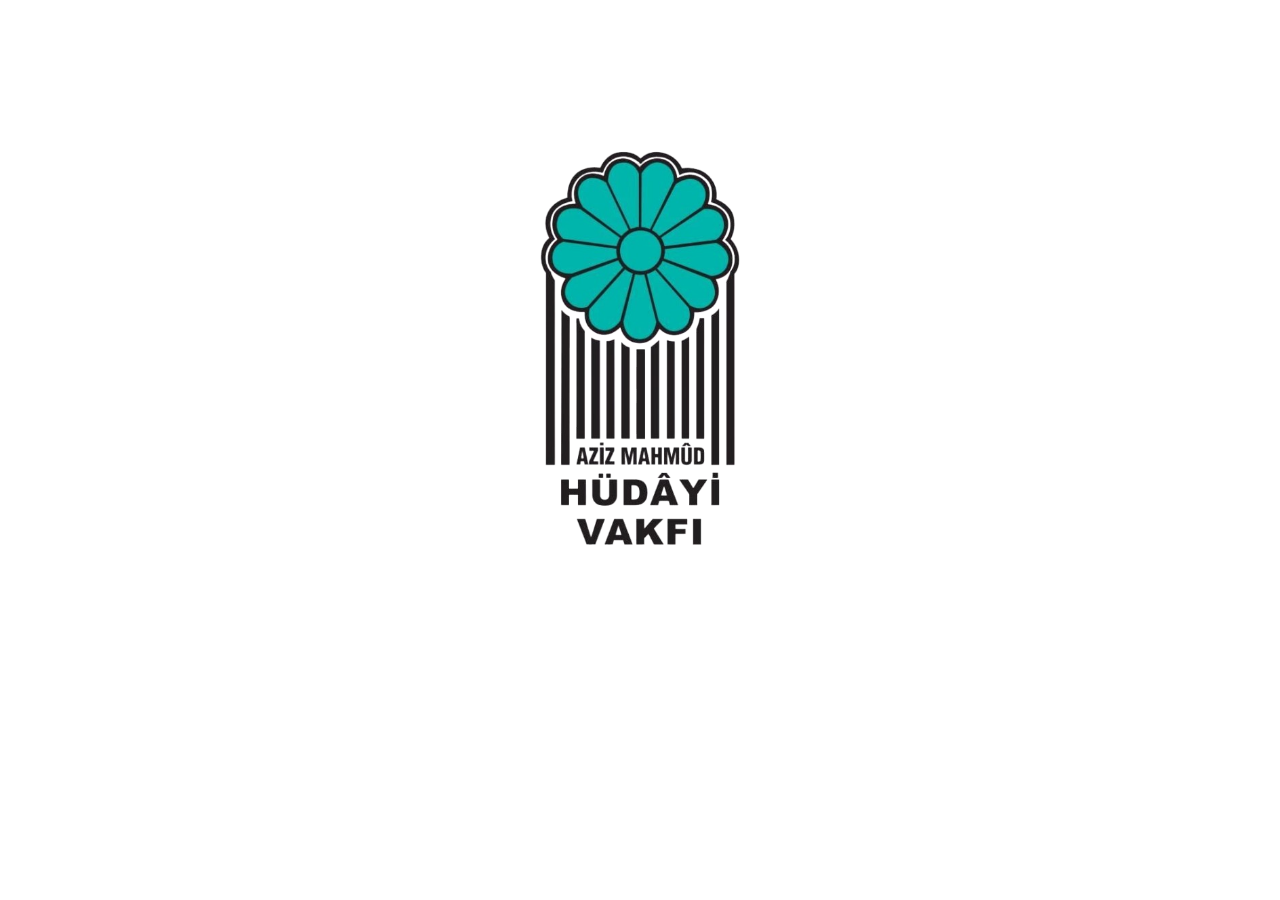
<file: end.html>
<!DOCTYPE html>
<html lang="en">
<head>
    <meta charset="UTF-8">
    <meta name="viewport" content="width=device-width, initial-scale=1.0">
    <title>Document</title>
    
    <link rel="stylesheet" href="style.css">
</head>
<body>
    <a href="index.html"><img src="img/firstlogo.png" alt="" style="text-align: center; display: block; margin: 0 auto; margin-top: 150px; margin-bottom: 20px; width: 200px; height: auto;"></a>
    
</body>
</html>
</file>
<file: style.css>
﻿html {
    scroll-behavior: smooth;
}


/*==================================
        NAVBAR
==================================*/

.navbar {

    position: sticky;

    top: 0;

    z-index: 9999;

    background: #fff;

    padding: 18px 0;

    box-shadow: 0 2px 10px rgba(0, 0, 0, .08);

}


.navbar img,
.navbar .logo {

    width: 150px !important;

    object-fit: contain;

}


.nav-link {

    position: relative;

    display: inline-block;

    color: #333;

    font-weight: 500;

    font-size: 15px;

    transition: .3s;

}


.nav-link::after {

    content: "";

    position: absolute;

    left: 0;

    bottom: -6px;

    width: 0;

    height: 2px;

    background: #00B5AC;

    transition: .3s;

}


.nav-link:hover,
.nav-link.active {

    color: #00B5AC;

}


.nav-link.active::after {

    width: 100%;

}


.search-btn {

    width: 35px;

    height: 35px;

    display: flex;

    align-items: center;

    justify-content: center;

    color: #00B5AC !important;

    background: transparent;

    border: 1px solid #00B5AC;

    border-radius: 7px;

    transition: .3s;



}


.search-btn:hover {

    background: #00B5AC;

    color: #fff;

}

.search-btn i {

    font-size: 14px;
    color: #fff !important;

}

.search-btn {

    width: 120px;

    height: 37px;

    border: none;

    border-radius: 7px;

    background: #00B5AC;

    color: #fff;

    font-size: 13px;

    font-weight: 600;

    transition: .3s;

}


.search-btn:hover {

    background: #00A19B;

}

/* Mobile Navbar */

.navbar-toggler {
    padding: 0;
}

.navbar-toggler:focus {
    box-shadow: none;
}

@media (max-width:991.98px) {

    .navbar {
        padding: 15px 0;
    }

    .navbar-collapse {
        background: #fff;
        margin-top: 15px;
        border-radius: 10px;
        padding: 15px;
        box-shadow: 0 8px 20px rgba(0, 0, 0, .08);
    }

    .navbar-nav .nav-link {
        padding: 12px 0;
        text-align: center;
    }

    .navbar-collapse .search-btn {
        width: 140px;
    }
}

/* Desktop */
@media (min-width: 992px) {

    #navbarMenu {
        display: none !important;
    }

}

/* Mobile */
@media (max-width: 991.98px) {

    .desktop-navbar {
        display: none !important;
    }

}

/*==================================
        HERO
==================================*/


.hero img {

    height: 650px;

    object-fit: cover;

}


.carousel-item::before {

    content: "";

    position: absolute;

    inset: 0;

    background: rgba(0, 0, 0, .45);

}



.carousel-caption {

    top: 50%;

    right: 180px;

    left: auto;

    bottom: auto;

    transform: translateY(-50%);

    width: 500px;

    padding: 0;

    z-index: 2;

    text-align: right !important;

}


.hero-content {

    text-align: right;

}


.hero-content h5 {

    font-size: 22px;

    margin-bottom: 10px;

}


.hero-content h1 {

    font-size: 60px;

    font-weight: 800;

    margin-bottom: 20px;

}


.hero-content p {

    font-size: 20px;

    line-height: 1.8;

    margin-bottom: 30px;

}



.carousel-caption .btn {

    width: 175px;

    height: 50px;

    border-radius: 30px;

    background: #fff;

    color: #00B5AC;

    border: none;

    font-size: 13px;

    font-weight: 600;

    transition: .3s;

}


.carousel-caption .btn:hover {

    background: #00B5AC;

    color: #fff;

}



/*==================================
        ABOUT SCHOOL
==================================*/


.about-school {

    padding: 70px 0;

    background: #f7f9fc;

}



.section-title {

    font-size: 22px;

    font-weight: 700;

    margin-bottom: 20px;

    color: #0d4b8f;

}



/* MAIN BOXES */


.statistics,
.welcome-box,
.news-box {

    background: #fff;

    border-radius: 15px;

    padding: 22px;

    box-shadow: 0 8px 25px rgba(0, 0, 0, .06);

    transition: .3s;

}


.statistics:hover,
.welcome-box:hover,
.news-box:hover {

    transform: translateY(-5px);

    box-shadow: 0 15px 35px rgba(0, 0, 0, .12);

}



/*==================================
        STATISTICS
==================================*/


.statistics {

    direction: rtl;

}



.statistics-title {

    display: flex;

    align-items: center;

    gap: 10px;

    margin-bottom: 20px;

}



.statistics-title i {

    width: 35px;

    height: 35px;

    display: flex;

    align-items: center;

    justify-content: center;

    color: #00A19B;

}



.statistics-title .section-title {

    margin: 0;

}



.stat-box {

    display: flex;

    align-items: center;

    gap: 12px;

    background: #f8f9fa;

    border: 1px solid #dfdcdc;

    border-radius: 12px;

    padding: 12px 15px;

    margin-bottom: 12px;

    transition: .3s;

}



.stat-icon {

    width: 38px;

    height: 38px;

    display: flex;

    align-items: center;

    justify-content: center;

    background: #00B5AC;

    color: #fff;

    border-radius: 50%;

}



.stat-box h6 {

    flex: 1;

    margin: 0;

    text-align: right;

    font-size: 14px;

    color: #444;

}



.stat-box span {

    min-width: 45px;

    text-align: left;

    font-size: 22px;

    font-weight: 700;

    color: #00B5AC;

}


.stat-box:hover {

    background: #00A19B;

}


.stat-box:hover h6,
.stat-box:hover span {

    color: #fff;

}


.stat-box:hover .stat-icon {

    background: #fff;

    color: #00A19B;

}

/*==================================
        WELCOME
==================================*/


.welcome-header {

    display: flex;

    align-items: flex-start;

    gap: 15px;

    direction: rtl;

}



.welcome-header img {

    width: 70px;

    height: 70px;

    object-fit: contain;

}



.welcome-content {

    flex: 1;

}



.welcome-content .section-title {

    margin: 0 0 10px;

    font-size: 22px;

}



.welcome-text {

    margin: 0;

    line-height: 1.8;

    font-size: 14px;

    color: #666;

}




/*==================================
        FEATURE BOXES
==================================*/


.features {

    margin-top: 25px;

}



.feature-box {

    background: #fff;

    border-radius: 12px;

    padding: 15px 10px;

    text-align: center;

    height: 100%;

    box-shadow: 0 6px 20px rgba(0, 0, 0, .06);

    transition: .3s;

}



.feature-box:hover {

    transform: translateY(-5px);

}



.feature-box i {

    width: 45px;

    height: 45px;

    display: flex;

    align-items: center;

    justify-content: center;

    margin: 0 auto 10px;

    background: #e8f8f7;

    color: #00B5AC;

    border-radius: 50%;

    font-size: 18px;

}



.feature-box h6 {

    color: #00A19B;

    font-size: 14px;

    margin-bottom: 5px;

}



.feature-box p {

    color: #777;

    font-size: 11px;

    line-height: 1.6;

    margin: 0;

}




/*==================================
        BUTTONS
==================================*/


.school-btn {

    background: #00B5AC;

    color: #fff;

    padding: 15px 75px;

    font-size: 18px;

    font-weight: 600;

    border: none;

    border-radius: 10px;

    display: block;

    margin: 20px auto 0;

    transition: .3s;

}



.school-btn:hover {

    background: #008f8a;

    color: #fff;

    transform: translateY(-3px);

}




/*==================================
        NEWS
==================================*/


.news-box {

    padding: 20px;

}



.news-title {

    display: flex;

    align-items: center;

    gap: 10px;

    direction: rtl;

    margin-bottom: 20px;

}



.news-title i {

    width: 35px;

    height: 35px;

    display: flex;

    align-items: center;

    justify-content: center;

    background: #00A19B;

    color: #fff;

    border-radius: 50%;

}



.news-title .section-title {

    margin: 0;

}



.news-item {

    display: flex;

    gap: 12px;

    padding-bottom: 15px;

    margin-bottom: 15px;

    border-bottom: 1px solid #eee;

    min-height: 90px;

}



.news-item:last-child {

    border-bottom: none;

    margin-bottom: 0;

}



.news-item img {

    width: 85px;

    height: 65px;

    object-fit: cover;

    border-radius: 8px;

}



.news-item>div {

    display: flex;

    flex-direction: column;

    flex: 1;

}



.news-item h6 {

    color: #00A19B;

    font-size: 15px;

    margin: 0 0 5px;

}



.news-item p {

    margin: 0;

    color: #777;

    font-size: 13px;

}



.news-item small {

    margin-top: auto;

    width: 100%;

    text-align: left;

    direction: ltr;

    color: #888;

    font-size: 12px;

}



.news-btn {
    background: #fff;
    color: #00B5AC;
    padding: 12px 35px;
    font-size: 16px;
    font-weight: 600;
    border: 2px solid #00B5AC;
    border-radius: 10px;
    display: flex;
    align-items: center;
    justify-content: center;
    gap: 8px;
    width: fit-content;
    margin: 20px auto 0;
    text-decoration: none;
    transition: all 0.3s ease;
}

.news-btn:hover {
    background: #00B5AC;
    color: #fff;
    transform: translateY(-2px);
}

.news-btn i {
    font-size: 14px;
    transition: transform 0.3s ease;
}

.news-btn:hover i {
    transform: translateX(-4px);
}




/*==================================
        FEATURES BAR
==================================*/


.features-bar {

    width: 100%;

    display: grid;

    grid-template-columns: 1fr 1fr 1fr 2fr;

    background: #fff;

    border: 1px solid #eee;

    border-radius: 15px;

    overflow: hidden;

    margin-top: 30px;

}



.feature-item {

    padding: 22px;

    border-left: 1px solid #eee;

}



.feature-item:last-child {

    border-left: none;

}



.feature-head {

    display: flex;

    align-items: center;

    gap: 12px;

    direction: rtl;

}



.feature-head i {

    font-size: 24px;

    color: #00B5AC;

}



.feature-head h5 {

    margin: 0;

    font-size: 17px;

    color: #333;

}



.feature-item p {

    margin: 12px 0 0;

    color: #777;

    font-size: 13px;

    line-height: 1.8;

    text-align: right;

}



.feature-item.special {

    background: #00B5AC;

}



.feature-item.special i,
.feature-item.special h5,
.feature-item.special p {

    color: #fff;

}




/*==================================
        FOOTER
==================================*/


/* ==========================
        CONTACT / FOOTER
========================== */

.footer {
    background: linear-gradient(135deg, #08B0A8, #13A4C7);
    color: #fff;
    width: 100%;
}

.containeri {
    width: 90%;
    max-width: 1300px;
    margin: 0 auto;

    display: grid;
    grid-template-columns: 1fr 1fr 1.4fr;
    gap: 50px;

    padding: 50px 0;
}

.containeri .box {
    text-align: right;
}

.containeri .box h2 {
    font-size: 24px;
    font-weight: 700;
    margin-bottom: 20px;
}

.containeri .box p {
    font-size: 17px;
    line-height: 2;
    margin-bottom: 10px;
}

.containeri .box i {
    margin-left: 8px;
    color: #fff;
}

.containeri iframe {
    display: block;
    width: 100%;
    height: 280px;
    border: 0;
    border-radius: 15px;
}

.copy {
    width: 100%;
    text-align: center;
    padding: 18px;
    background: #08AFA8;
    font-size: 15px;
}


/* ==========================
        TABLET
========================== */

@media (max-width: 991px) {

    .containeri {
        width: 90%;
        grid-template-columns: 1fr 1fr;
        gap: 35px;
    }

    .containeri .box:last-child {
        grid-column: span 2;
    }

}


/* ==========================
        MOBILE
========================== */

@media (max-width: 576px) {

    .containeri {
        width: 90%;
        grid-template-columns: 1fr;
        gap: 30px;
        padding: 40px 0;
    }

    .containeri .box:last-child {
        grid-column: auto;
    }

    .containeri .box h2 {
        font-size: 21px;
    }

    .containeri .box p {
        font-size: 15px;
    }

    .containeri iframe {
        height: 250px;
    }

    .copy {
        font-size: 13px;
        padding: 15px 10px;
    }

}







/* ==========================
        Responsive
========================== */


@media(max-width:991px) {


    .contact-section {

        padding: 60px 0;

    }



    .contact-section .section-title {

        font-size: 30px;

    }



    .map-box {

        min-height: 350px;

    }


}



@media(max-width:576px) {


    .contact-form {

        padding: 25px;

    }



    .contact-section .section-title {

        font-size: 26px;

    }


}

/*==================================
        RESPONSIVE
==================================*/


/* LARGE TABLET */
@media (max-width:1200px) {


    .carousel-caption {

        right: 80px;

        width: 450px;

    }


    .hero-content h1 {

        font-size: 48px;

    }


    .feature-item {

        padding: 18px;

    }


}



/* TABLET */
@media (max-width:992px) {


    /* HERO */

    .hero img {

        height: 550px;

    }


    .carousel-caption {

        right: 50px;

        width: 400px;

    }


    .hero-content h1 {

        font-size: 40px;

    }


    .hero-content p {

        font-size: 17px;

    }



    /* ABOUT BOXES */


    .statistics,
    .welcome-box,
    .news-box {

        margin-bottom: 20px;

    }



    /* FEATURES BAR */


    .features-bar {

        grid-template-columns: 1fr 1fr;

    }


    .feature-item.special {

        grid-column: span 2;

    }


}



/* MOBILE */
@media (max-width:768px) {



    /* NAVBAR */


    .navbar .logo {

        width: 120px !important;

    }



    .search-btn {

        width: 100px;

    }



    /* HERO */


    .hero img {

        height: 450px;

    }


    .carousel-caption {

        right: 20px;

        left: 20px;

        width: auto;

        text-align: center !important;

    }



    .hero-content {

        text-align: center;

    }



    .hero-content h1 {

        font-size: 32px;

    }



    .hero-content h5 {

        font-size: 18px;

    }



    .hero-content p {

        font-size: 14px;

    }



    .carousel-caption .btn {

        width: 150px;

        height: 45px;

    }





    /* ABOUT */


    .about-school {

        padding: 45px 0;

    }



    .section-title {

        font-size: 18px;

    }



    /* WELCOME */


    .welcome-header {

        flex-direction: column;

        align-items: center;

        text-align: center;

    }



    .welcome-header img {

        width: 65px;

        height: 65px;

    }



    .welcome-text {

        text-align: center;

    }





    /* FEATURE BOXES */


    .features .row-cols-lg-4 .col {

        width: 50%;

    }



    .feature-box {

        padding: 12px 8px;

    }





    /* NEWS */


    .news-item {

        gap: 10px;

    }


    .news-item img {

        width: 75px;

        height: 60px;

    }





    /* FEATURES BAR */


    .features-bar {

        grid-template-columns: 1fr;

    }



    .feature-item.special {

        grid-column: auto;

    }



    .feature-item {

        border-left: none;

        border-bottom: 1px solid #eee;

    }



    .feature-item:last-child {

        border-bottom: none;

    }




}



/* SMALL MOBILE */
@media (max-width:576px) {



    .container {

        padding-left: 15px;

        padding-right: 15px;

    }



    .hero img {

        height: 400px;

    }



    .hero-content h1 {

        font-size: 28px;

    }



    .features .row-cols-lg-4 .col {

        width: 100%;

    }



    .stat-box {

        padding: 10px;

    }



    .stat-box span {

        font-size: 18px;

    }



    .stat-icon {

        width: 35px;

        height: 35px;

    }



    .school-btn {

        padding: 13px 50px;

        font-size: 16px;

    }



    .news-btn {

        padding: 10px 25px;

        font-size: 14px;

    }



    .feature-head h5 {

        font-size: 14px;

    }



    .feature-item p {

        font-size: 12px;

    }



}

















/* EMPLOYEE */






/*==================================
        EMPLOYEE NAVBAR
==================================*/

.employee-navbar {

    background: #fff;

    border-bottom: 1px solid #e5e7eb;

    padding: 18px 0;

}

.employee-container {

    width: 80%;

    max-width: 1600px;

    margin: auto;

}

.employee-navbar-content {

    display: flex;

    justify-content: space-between;

    align-items: center;

}

/*==============================
        LOGO
==============================*/

.employee-logo {

    display: flex;

    align-items: center;

    gap: 12px;

    text-decoration: none;

}

.employee-logo i {

    font-size: 30px;

    color: #00B5AC;

}

.employee-title {

    margin: 0;

    color: #1f2937;

    font-size: 24px;

    font-weight: 700;

}

/*==============================
        BUTTONS
==============================*/

.employee-actions {

    display: flex;

    align-items: center;

    gap: 12px;

}

.employee-btn {

    display: flex;

    align-items: center;

    justify-content: center;

    gap: 8px;

    padding: 10px 22px;

    border-radius: 10px;

    font-size: 15px;

    font-weight: 600;

    cursor: pointer;

    transition: .3s ease;

}

.employee-btn i {

    font-size: 15px;

}

.employee-btn-primary {

    background: #00B5AC;

    color: #fff;

    border: none;

}

.employee-btn-primary:hover {

    background: #00958d;

    color: #fff;

}

.employee-btn-outline {

    background: #fff;

    color: #00B5AC;

    border: 1px solid #00B5AC;

}

.employee-btn-outline:hover {

    background: #00B5AC;

    color: #fff;

    border-color: #00B5AC;

}










/*==================================
        EMPLOYEE STATS
==================================*/

.employee-stats {

    padding: 50px 0;

}

.employee-stats-grid {

    display: grid;

    grid-template-columns: repeat(4, 1fr);

    gap: 20px;

}

.employee-stat-card {

    background: #fff;

    border: 1px solid #e5e7eb;

    border-radius: 16px;

    padding: 25px;

    display: flex;

    justify-content: space-between;

    align-items: center;

    transition: .3s;

}

.employee-stat-card:hover {

    transform: translateY(-5px);

    box-shadow: 0 10px 25px rgba(0, 0, 0, .08);

}

.employee-stat-title {

    display: block;

    color: #6b7280;

    font-size: 15px;

    margin-bottom: 8px;

}

.employee-stat-number {

    margin: 0;

    font-size: 34px;

    font-weight: 700;

    color: #1f2937;

}

.employee-stat-text {

    margin: 8px 0 0;

    color: #9ca3af;

    font-size: 14px;

}

.employee-stat-icon {

    width: 70px;

    height: 70px;

    border-radius: 16px;

    background: #e6faf8;

    color: #00B5AC;

    display: flex;

    align-items: center;

    justify-content: center;

}

.employee-stat-icon i {

    font-size: 30px;

}










/*==================================
        EMPLOYEE TABLE
==================================*/

.employee-table-section {

    padding: 60px 0;

}

.employee-table-wrapper {

    width: 100%;

    background: #fff;

    border-radius: 16px;

    box-shadow: 0 10px 30px rgba(0, 0, 0, .08);

    overflow: hidden;

}

.employee-table-header {

    margin-bottom: 20px;

}

.employee-table-header h2 {

    display: inline-block;

    background: #00B5AC;

    color: #fff;

    padding: 12px 25px;

    border-radius: 10px;

    font-size: 24px;

    font-weight: 700;

    margin: 0;

}

.employee-table {

    width: 100% !important;

    margin: 0 !important;

    border-collapse: collapse;

}

.employee-table thead {

    background: #00B5AC;

}

.employee-table thead th {

    color: #fff;

    font-weight: 600;

    border: none;

    padding: 18px 15px;

    white-space: nowrap;

    text-align: center;

}

.employee-table tbody td {

    padding: 18px 15px;

    vertical-align: middle;

    text-align: center;

    border-color: #eef2f7;

}

.employee-table tbody tr {

    transition: .3s;

}

.employee-table tbody tr:hover {

    background: #f8fbfb;

}

/*==================================
        TEACHER INFO
==================================*/

.employee-info {

    display: flex;

    align-items: center;

    gap: 15px;

    text-align: right;

}

.employee-info img {

    width: 55px;

    height: 55px;

    border-radius: 50%;

    object-fit: cover;

}

.employee-info h6 {

    margin: 0;

    font-size: 16px;

    font-weight: 700;

    color: #1f2937;

}

.employee-info span {

    display: block;

    margin-top: 4px;

    font-size: 13px;

    color: #6b7280;

}


.employee-table-header {
    display: flex;
    justify-content: center;
}

.employee-table-header h2 {
    text-align: center;
    margin: 0;
}

/*==================================
            GENDER
==================================*/

.employee-gender {

    display: inline-block;

    padding: 6px 14px;

    border-radius: 30px;

    font-size: 13px;

    font-weight: 600;

}

.employee-male {

    background: #e8f2ff;

    color: #2563eb;

}

.employee-female {

    background: #ffe8f3;

    color: #e91e63;

}




.employee-table tbody tr {

    border-bottom: 2px solid #f1f5f9;

    transition: .3s;

}

.employee-table tbody tr:last-child {

    border-bottom: none;

}



/*==================================
        ACTION BUTTONS
==================================*/

.employee-table-actions {

    display: flex;

    justify-content: center;

    gap: 8px;

}

.employee-table-actions .btn {

    width: 38px;

    height: 38px;

    display: flex;

    align-items: center;

    justify-content: center;

    border: none;

    border-radius: 8px;

    transition: .3s;

}

.employee-view-btn {

    background: #e6faf8;

    color: #00B5AC;

}

.employee-view-btn:hover {

    background: #00B5AC;

    color: #fff;

}

.employee-edit-btn {

    background: #fff4db;

    color: #f59e0b;

}

.employee-edit-btn:hover {

    background: #f59e0b;

    color: #fff;

}

.employee-delete-btn {

    background: #ffe5e5;

    color: #ef4444;

}

.employee-delete-btn:hover {

    background: #ef4444;

    color: #fff;

}




/* ========================== Copyright Bar ========================== */
.copyright-bar {
    width: 100%;
    background: #0f172a;
    color: #94a3b8;
    text-align: center;
    padding: 16px 15px;
    font-size: 14px;
    border-top: 1px solid rgba(255, 255, 255, 0.08);
}

.copyright-bar p {
    margin: 0;
    line-height: 1.6;
}

.copyright-bar span {
    margin: 0 8px;
    color: #64748b;
}

.copyright-bar a {
    color: #00b5ac;
    text-decoration: none;
    font-weight: 700;
    transition: all 0.3s ease;
}

.copyright-bar a:hover {
    color: #ffffff;
}





/*==================================
        RESPONSIVE
==================================*/

.table-responsive {

    width: 100%;

}

@media(max-width:991px) {

    .employee-table {

        min-width: 1200px;

    }

}






/*==================================
        RESPONSIVE
==================================*/

/*==============================
        LARGE DEVICES
==============================*/
@media (max-width:1200px) {

    .employee-container {
        width: 90%;
    }

    .employee-stats-grid {
        grid-template-columns: repeat(2, 1fr);
        gap: 20px;
    }

}


/*==============================
        TABLETS
==============================*/
@media (max-width:991px) {

    .employee-container {
        width: 95%;
    }

    /* Navbar */
    .employee-navbar {
        padding: 15px 0;
    }

    .employee-navbar-content {
        flex-direction: column;
        gap: 20px;
        text-align: center;
    }

    .employee-logo {
        justify-content: center;
    }

    .employee-actions {
        width: 100%;
        justify-content: center;
        flex-wrap: wrap;
        gap: 12px;
    }

    .employee-btn {
        flex: 1;
        min-width: 180px;
    }

    /* Statistics */
    .employee-stats {
        padding: 40px 0;
    }

    .employee-stats-grid {
        grid-template-columns: repeat(2, 1fr);
        gap: 20px;
    }

    .employee-stat-card {
        padding: 20px;
    }

    .employee-stat-number {
        font-size: 30px;
    }

    .employee-stat-icon {
        width: 65px;
        height: 65px;
    }

    .employee-stat-icon i {
        font-size: 28px;
    }

    /* Table */
    .table-responsive {
        overflow-x: auto;
        -webkit-overflow-scrolling: touch;
    }

    .employee-table {
        min-width: 1200px;
    }

}


/*==============================
        MOBILE
==============================*/
@media (max-width:768px) {

    .employee-container {
        width: 94%;
    }

    /* Navbar */

    .employee-title {
        font-size: 20px;
    }

    .employee-logo i {
        font-size: 24px;
    }

    .employee-actions {
        flex-direction: column;
        width: 100%;
    }

    .employee-btn {
        width: 100%;
        min-width: 100%;
    }

    /* Statistics */

    .employee-stats {
        padding: 30px 0;
    }

    .employee-stats-grid {
        grid-template-columns: 1fr;
        gap: 18px;
    }

    .employee-stat-card {
        padding: 20px;
    }

    .employee-stat-number {
        font-size: 28px;
    }

    .employee-stat-title {
        font-size: 14px;
    }

    .employee-stat-text {
        font-size: 13px;
    }

    .employee-stat-icon {
        width: 60px;
        height: 60px;
        border-radius: 14px;
    }

    .employee-stat-icon i {
        font-size: 24px;
    }

    /* Table */

    .employee-table-section {
        padding: 40px 0;
    }

    .employee-table-header {
        text-align: center;
    }

    .employee-table-header h2 {
        width: 100%;
        font-size: 20px;
        padding: 12px;
    }

    .employee-info {
        gap: 10px;
    }

    .employee-info img {
        width: 45px;
        height: 45px;
    }

    .employee-info h6 {
        font-size: 14px;
    }

    .employee-info span {
        font-size: 12px;
    }

    .employee-home-btn {
        width: 100%;
        justify-content: center;
    }

}


/*==============================
        SMALL MOBILE
==============================*/
@media (max-width:576px) {

    .employee-container {
        width: 95%;
    }

    .employee-title {
        font-size: 18px;
    }

    .employee-logo i {
        font-size: 22px;
    }

    .employee-logo {
        gap: 8px;
    }

    .employee-btn {
        padding: 12px 18px;
        font-size: 14px;
    }

    .employee-stat-card {
        flex-direction: column;
        align-items: center;
        text-align: center;
        gap: 18px;
    }

    .employee-stat-number {
        font-size: 24px;
    }

    .employee-stat-icon {
        width: 55px;
        height: 55px;
    }

    .employee-stat-icon i {
        font-size: 22px;
    }

    .employee-table-header h2 {
        font-size: 18px;
        padding: 10px;
    }

}


/*==============================
        EXTRA SMALL
==============================*/
@media (max-width:400px) {

    .employee-container {
        width: 96%;
    }

    .employee-title {
        font-size: 17px;
    }

    .employee-logo i {
        font-size: 20px;
    }

    .employee-btn {
        font-size: 13px;
        padding: 11px 15px;
    }

    .employee-stat-card {
        padding: 18px;
    }

    .employee-stat-number {
        font-size: 22px;
    }

    .employee-stat-title {
        font-size: 13px;
    }

    .employee-stat-text {
        font-size: 12px;
    }

}
</file>
